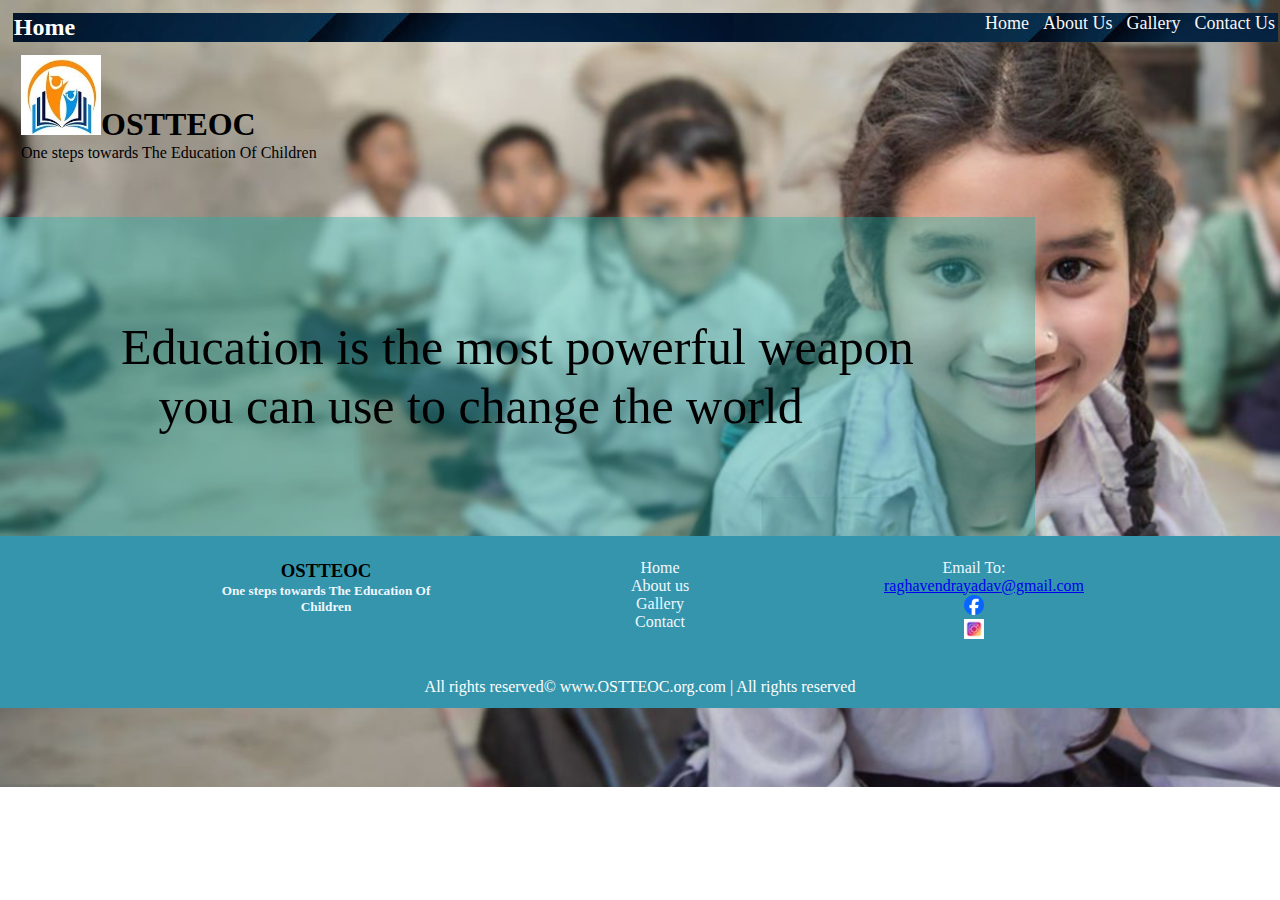
<file: index.html>
<!DOCTYPE html>
<html lang="en">
<head>
    <meta charset="UTF-8">
    <meta name="viewport" content="width=device-width, initial-scale=1.0">
    <title>Document</title>
    <link rel="stylesheet" href="Style.css">
    <style>
       body{ background:url("background.png");
   background-size: cover;
   height: 100%;
    width: 100%;
    background-repeat: no-repeat;
       }
       footer {
    background-color:rgb(52, 149, 173);
    position: inherit;

}

.footer {
    display: flex;
    color: aliceblue;
    padding: 23px 122px;
    justify-content: space-evenly;
}

.footer ul {
    list-style: none;
}

.footer>div {
    width: 220px;
    text-decoration-color: aliceblue;
}

footer .footer-rights {
    text-align: center;
    color: rgb(255, 255, 255);
    padding: 12px 0;
}
    </style>
</head>
<body>
    <nav>
        <a href="index.html">Home</a>
        <a href="about.html">About Us</a>
        <a href="gallery.html">Gallery</a>
        <a href="contact.html">Contact Us</a>
    </nav>
    <h2>Home</h2>
    <div>
          <H1><img src="logo.jpg" alt="Logo" width="80px" height="80px">OSTTEOC</H1>
          <p>One steps towards The Education Of Children</p><br><br><br>
    </div>
    <div class="welcome">
    <p>Education is the most powerful weapon </p>
    <p> &nbsp; &nbsp;you can use to change the world</p>
    </div>
    <footer>
        <div class="footer">
            <div class="footer-first">
                <h3>OSTTEOC</h3>
                <h5>One steps towards The Education Of Children</h5>
            </div>
            <div class="footer-second">
                <ul>
                    <li>Home</li>
                    <li>About us</li>
                    <li>Gallery</li>
                    <li>Contact</li>
                </ul>
    
            </div>
            <div class="footer-third">
                <ul>
                   <li>Email To: <a href="mailto:raghavendrayadav@gmail.com" target="_blank">raghavendrayadav@gmail.com</a></li>
                   <li> <a href="https://www.facebook.com/profile.php?id=100072913255047&mibextid=ZbWKwL" target="blank">
                    <img src="Facebook_Logo_2023.png" alt="" width="20" height="20"></a></li>
                    <li> <a href="https://www.instagram.com/lucky206392?igsh=MXFyanR3ZmxzeWx6dA==" target="blank">
                        <img src="instagram-icon_1057-2227.avif" alt=""width="20" height="20">
                    </a></li>
                </ul>
    
            </div>
    
            </ul>
    
        </div>
    
        </div>
        <div class="footer-rights">
            All rights reserved&#169; www.OSTTEOC.org.com | All rights reserved
        </div>
    </footer>
</body>
</html>
</file>
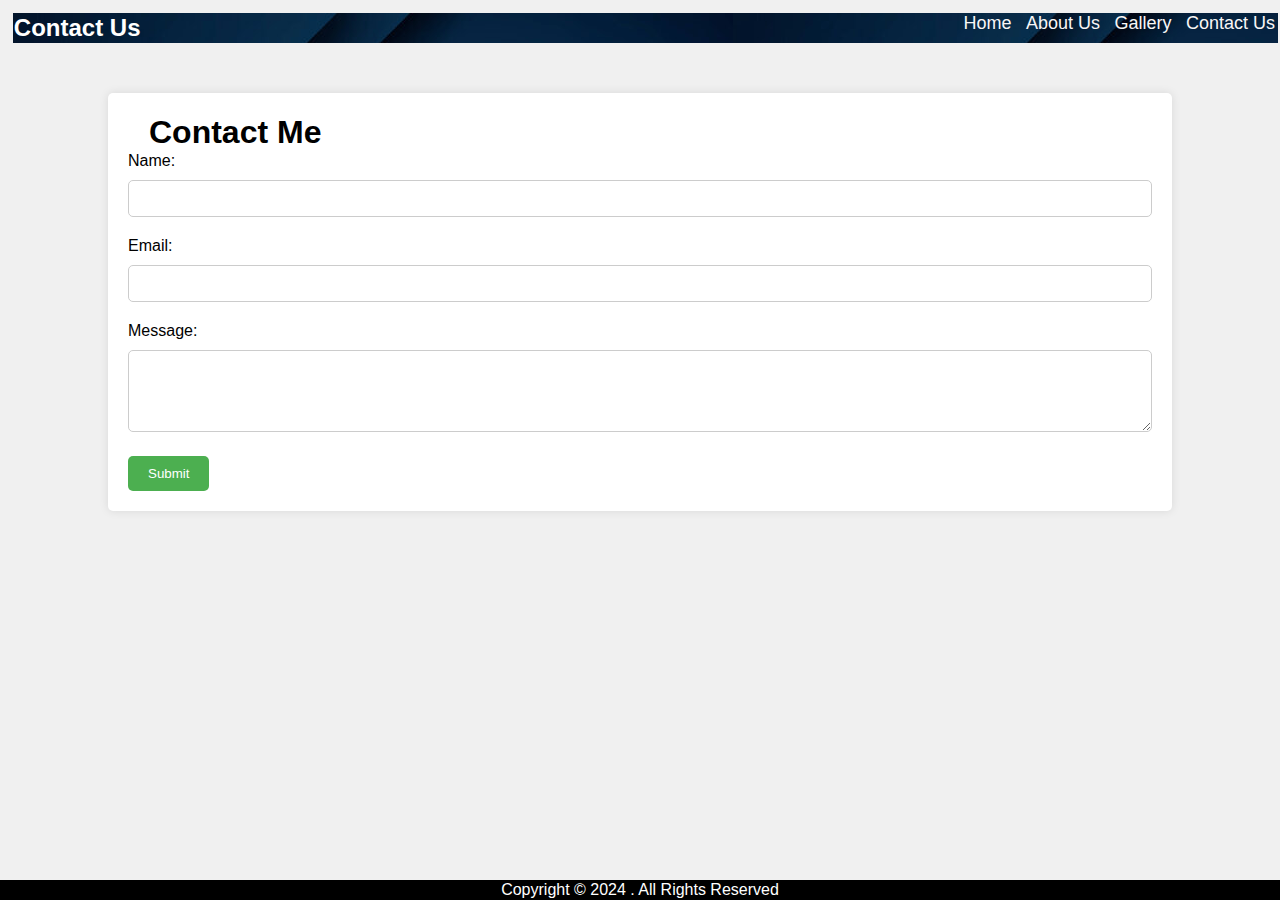
<file: contact.html>
<!DOCTYPE html>
<html lang="en">
<head>
    <meta charset="UTF-8">
    <meta name="viewport" content="width=device-width, initial-scale=1.0">
    <title>Document</title>
    <link rel="stylesheet" href="Style.css">
    <style>
        body {
            font-family: Arial, sans-serif;
            background-color: #f0f0f0;
            margin: 0;
            padding: 0;
        }
        .container {
            width: 80%;
            margin: 0 auto;
            padding: 20px;
            background-color: #fff;
            border-radius: 5px;
            box-shadow: 0 0 10px rgba(0, 0, 0, 0.1);
            margin-top: 50px;
        }
        label {
            display: block;
            margin-bottom: 10px;
        }
        input[type="text"],
        input[type="email"],
        textarea {
            width: 100%;
            padding: 10px;
            margin-bottom: 20px;
            border: 1px solid #ccc;
            border-radius: 5px;
            box-sizing: border-box;
        }
        input[type="submit"] {
            background-color: #4CAF50;
            color: white;
            padding: 10px 20px;
            border: none;
            border-radius: 5px;
            cursor: pointer;
        }
        input[type="submit"]:hover {
            background-color: #45a049;
        }
    </style>
</head>
<body>
    <div class="header">
    <nav>
    <a href="index.html">Home</a>
    <a href="about.html">About Us</a>
    <a href="gallery.html">Gallery</a>
    <a href="contact.html">Contact Us</a>
    </nav>
    <h2>Contact Us</h2>
    </div>
    <div class="container">
        <h1>Contact Me</h1>
        <form action="#" method="post">
            <label for="name">Name:</label>
            <input type="text" id="name" name="name" required>
    
            <label for="email">Email:</label>
            <input type="email" id="email" name="email" required>
    
            <label for="message">Message:</label>
            <textarea id="message" name="message" rows="4" required></textarea>
            <input type="submit" value="Submit">
        </form>
    </div>
    <footer>
        <p style="color:white">Copyright &copy; 2024 . All Rights Reserved</p>
    </footer>
</body>
</html>
</file>
<file: Style.css>
*{
    margin:0px;
}

 nav{
    float: right;
 }

 nav a{
    font-size: large;
    cursor: pointer;
    padding: 5px;
    text-decoration: none;
    color: rgb(248, 246, 246);
 }
 nav a:hover{
    color: blue;
    padding: 20px;
    transition: 0.3s;
 }
h2{
    background: url(logo2.jpg);
    color: #fff;
    margin: 1%;
    padding: 1px;
    height: 10%;
    width: 98.7%;
}
p , h3,h1{
   margin:1px ;
   padding: 0px 20px;
   color:black;
}


/* p{
   width:50%
} */

.welcome{
   padding: 100px;
   font-size: 50px; 
   background-color: rgba(32, 178, 170, 0.4);
   display: inline-block;
}
.linkbox {
   float:right;
   padding: 5% 20%; 
   background-color:blue;
   }

.video{
      float:right;
      bottom: 3%;
  }

   footer {
      background-color: black;
      color: white;
      text-align: center;
      padding: px 0;
      position: fixed;
      bottom: 0;
      width: 100%;
  }
</file>
